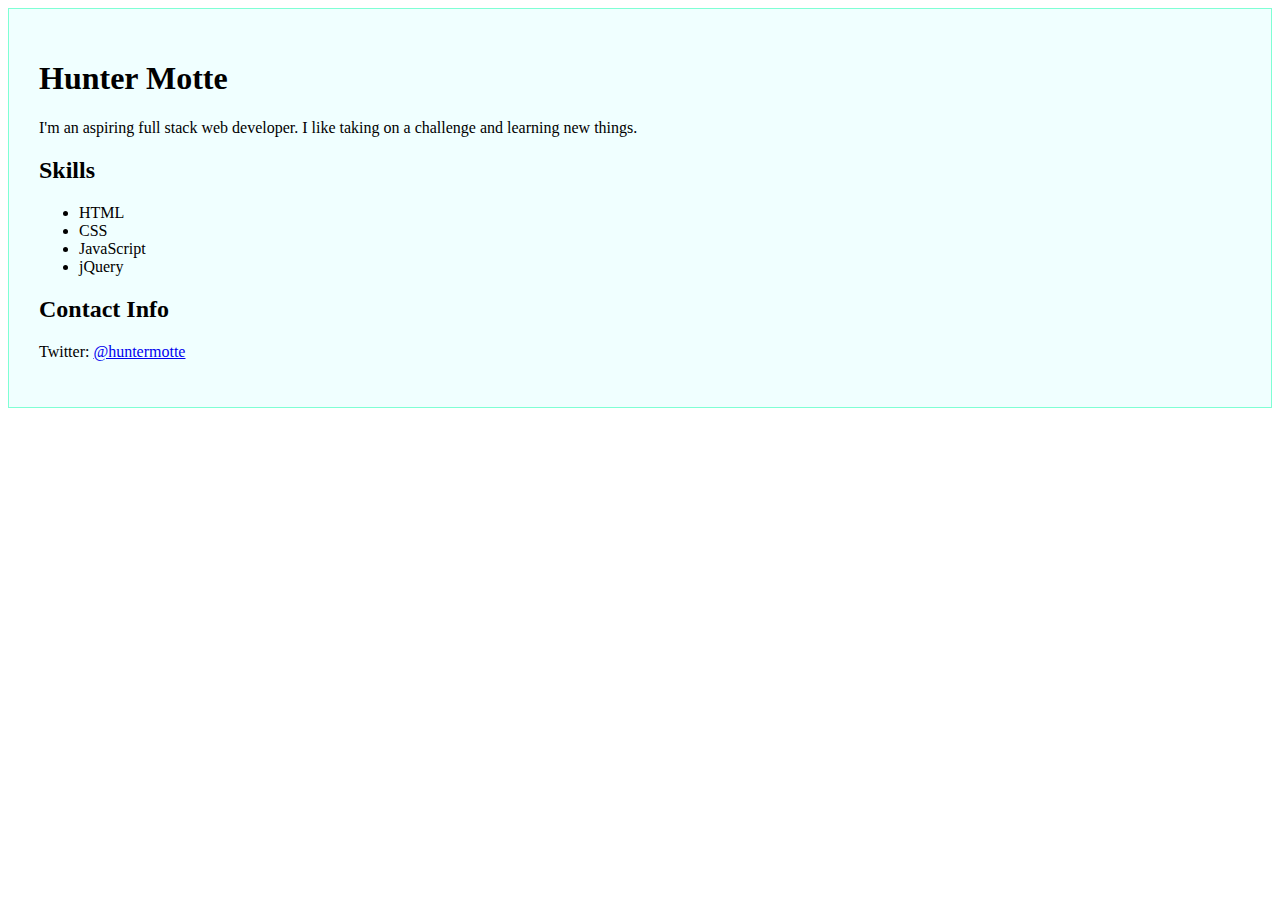
<file: index.html>
<!DOCTYPE html>
<html>
<head>
	<title>New Project</title>
	<link rel="stylesheet" type="text/css" href="main.css">
</head>
<body>
<div>
  <h1>Hunter Motte</h1>
  <p>I'm an aspiring full stack web developer. I like taking on a challenge and learning new things.</p>
  <h2>Skills</h2>
  <ul>
    <li>HTML</li>
    <li>CSS</li>
    <li>JavaScript</li>
    <li>jQuery</li>
  </ul>
  <h2>Contact Info</h2>
  <p>Twitter:
    <a href="https://twitter.com/huntermotte">@huntermotte</a>
  </p>
</div>
</body>
</html>
</file>
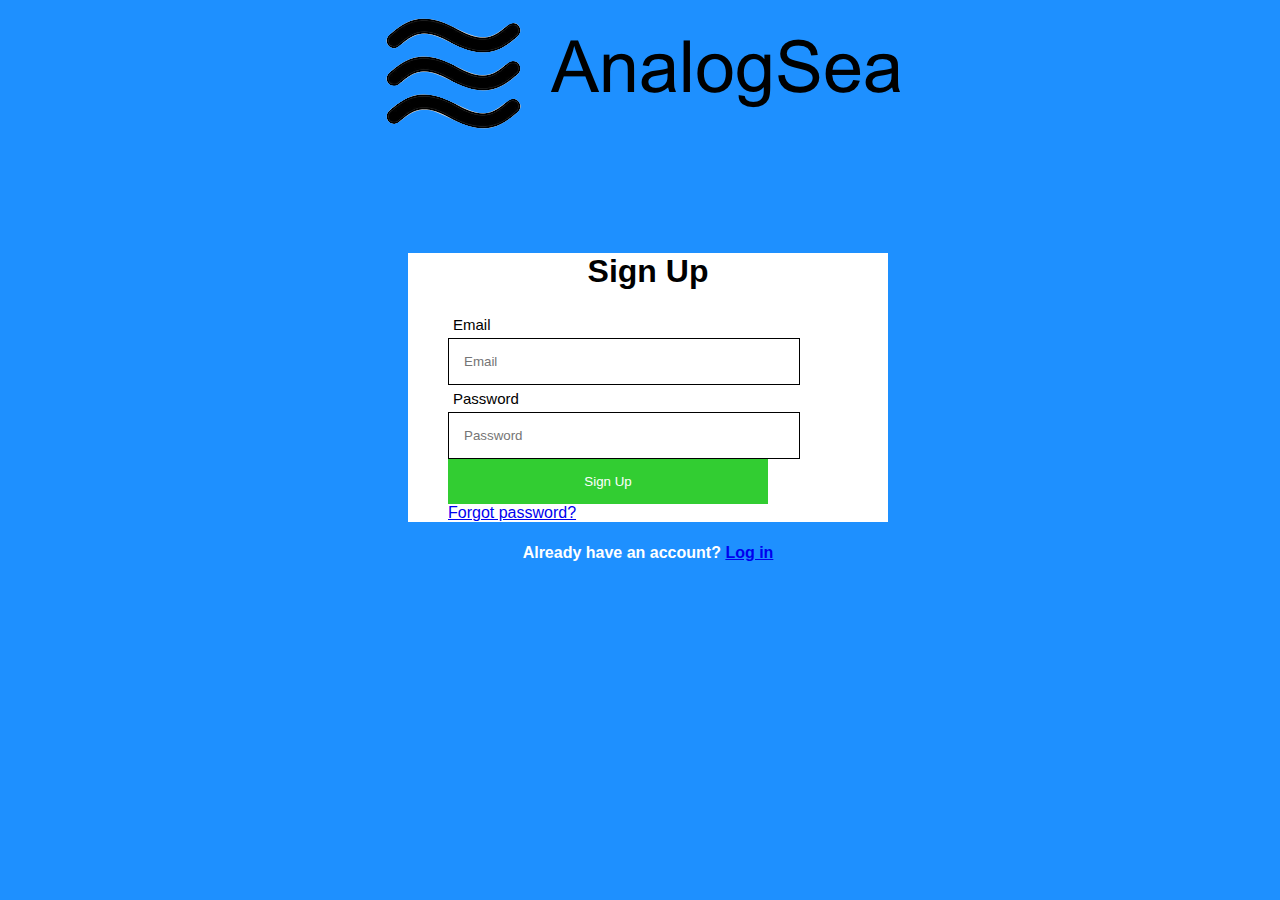
<file: analog-sea-signup-page/index.html>
<!DOCTYPE html>
<html>
<head>
	<title>AnalogSea</title>
	<meta name="description" content="AnalogSea: Cloud Computer of the Future">
	<link href="analog-sea-signup-page.css" rel="stylesheet" type="text/css">
</head>
<body>
<div class="content">
<div class="logo">
	<img src="analogsealogo.png">
	</div>
<form class="signup-form" action="/signup" method="post">
	<h1>Sign Up</h1>
	<label required>Email</label>
	<input class="email-button" for="email" placeholder="Email" type="email" name="email">

	<label required>Password</label>
	<input class="password-button" placeholder="Password" type="password" name="password">

	<button class="submit-button" for="password" type="submit">Sign Up</button>
	<a class="forgot-password" href="/forgot-password/new">Forgot password?</a>
</form>
<h4>Already have an account? <a href="/login">Log in</a></h4>
</div>
</body>
</html>
</file>
<file: main.css>
div {
  background-color: azure;
  border: 1px solid aquamarine;
  padding: 30px;
}
</file>
<file: analog-sea-signup-page/analog-sea-signup-page.css>
body {
	background-color: DodgerBlue;
	width: 100%;
	height: 100%;
	font-family: 'Roboto', helvetica, sans-serif;
}

.logo {
	height: 35px;
	text-align: center;
	display: block;
}

.content {
	margin: auto;
    width: 50%;
    padding: 10px;
}

.signup-form {
	width: 400px;
	margin-right: auto;
	margin-left: auto;
	padding-left: 40px;
	padding-right: 40px;
	background-color: white;
	margin-top: 200px;
}

label {
	display: block;
	font-size: 15px;
	padding: 5px;
}

button {
	display: block;
	padding: 5px;
}

.forgot-password {
	text-align: center;
}

h1 {
	text-align: center;
}

h4 {
	color: white;
	text-align: center;
}

.email-button {
	width: 320px;
	border: 1px solid black;
	padding: 15px;
}

.password-button {
	width: 320px;
	border: 1px solid black;
	padding: 15px;
}

.submit-button {
	color: white;
	background-color: LimeGreen;
	width: 320px;
	border: 2px LimeGreen;
	padding: 15px;
}

.submit-button:hover {
	background-color: #006400;
	color: white;
}
</file>
